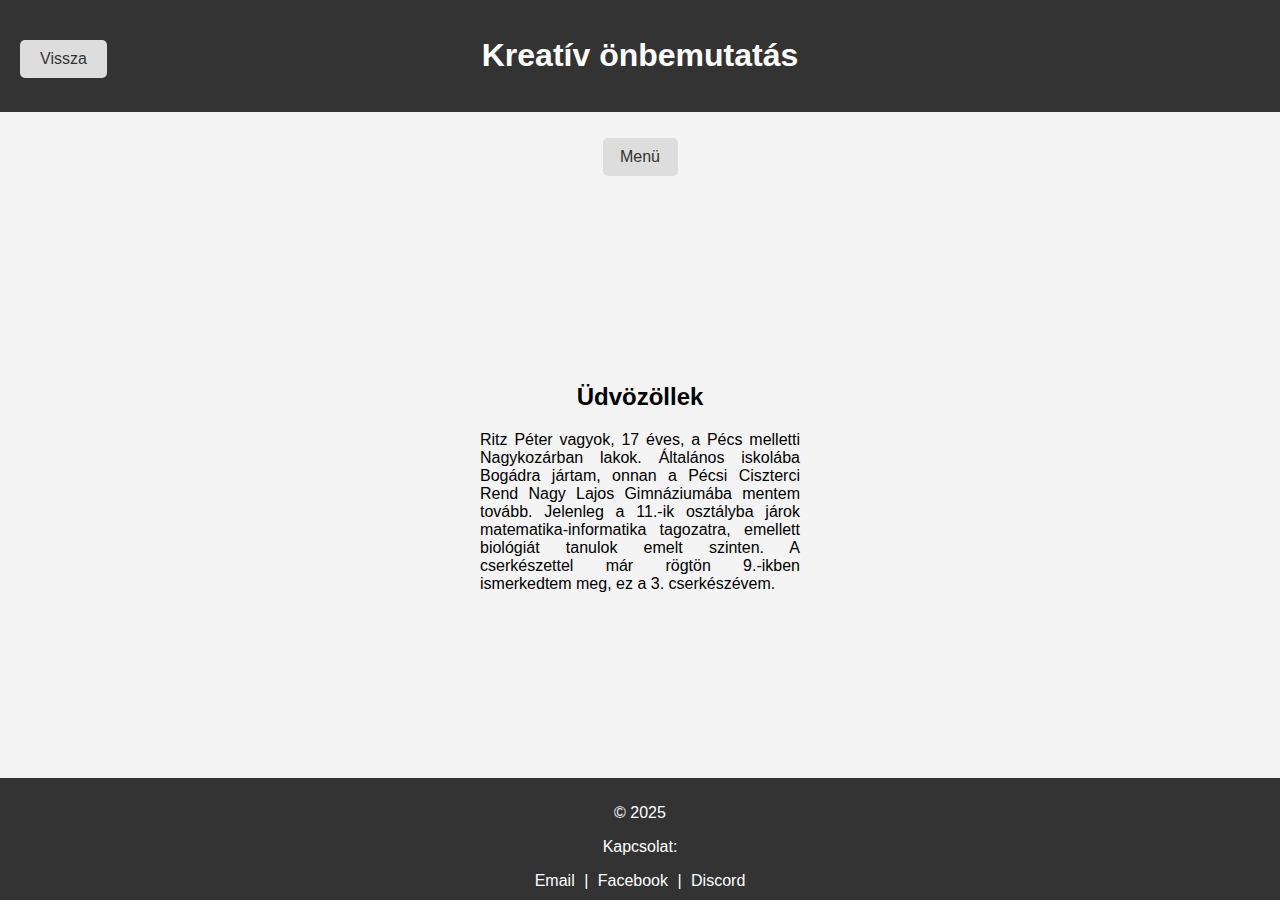
<file: index.html>
<!DOCTYPE html>
<html lang="hu">
<head>
    <meta charset="UTF-8">
    <meta name="viewport" content="width=device-width, initial-scale=1.0">
    <title>Bemutatkozó oldal</title>
    <link rel="stylesheet" href="styles.css">
</head>
<body>
    <button id="home-button" class="home-btn">Vissza</button>
    <div class="container">
        <header>
            <h1>Kreatív önbemutatás</h1>
        </header>
        <nav>
            <ul>
                <li>
                    <a href="#" class="dropdown-toggle">Menü</a>
                    <ul class="dropdown">
                        <li class="li"><a href="#" onclick="loadText('file1.txt')">Én és a cserkészet</a></li>
                        <li class="li"><a href="#" onclick="loadText('file2.txt')">Hobbijaim</a></li>
                    </ul>
                </li>
            </ul>
        </nav>
    </div>
        <div class="container">
            <div class="txt" id="content">
                <!-- kicserélni kívánt rész eleje -->
                <br>
                <br>
                <h2>Üdvözöllek</h2>
                <p class="txt">Ritz Péter vagyok, 17 éves, a Pécs melletti Nagykozárban lakok. Általános iskolába Bogádra jártam, onnan a Pécsi Ciszterci Rend Nagy Lajos Gimnáziumába mentem tovább. Jelenleg a 11.-ik osztályba járok matematika-informatika tagozatra, emellett biológiát tanulok emelt szinten. A cserkészettel már rögtön 9.-ikben ismerkedtem meg, ez a 3. cserkészévem.
                </p>
                <!-- kicserélni kívánt rész vége -->
            </div>
        </div>
    <footer>
        <p class="middle">&copy; 2025</p>
        <div class="contact">
            <p class="middle">Kapcsolat:</p>
            <a href="mailto:info@example.com" target="_blank">Email</a> |
            <a href="https://facebook.com" target="_blank">Facebook</a> |
            <a href="https://discord.com" target="_blank">Discord</a>
        </div>
    </footer>
    <script src="script.js"></script>
</body>
</html>
</file>
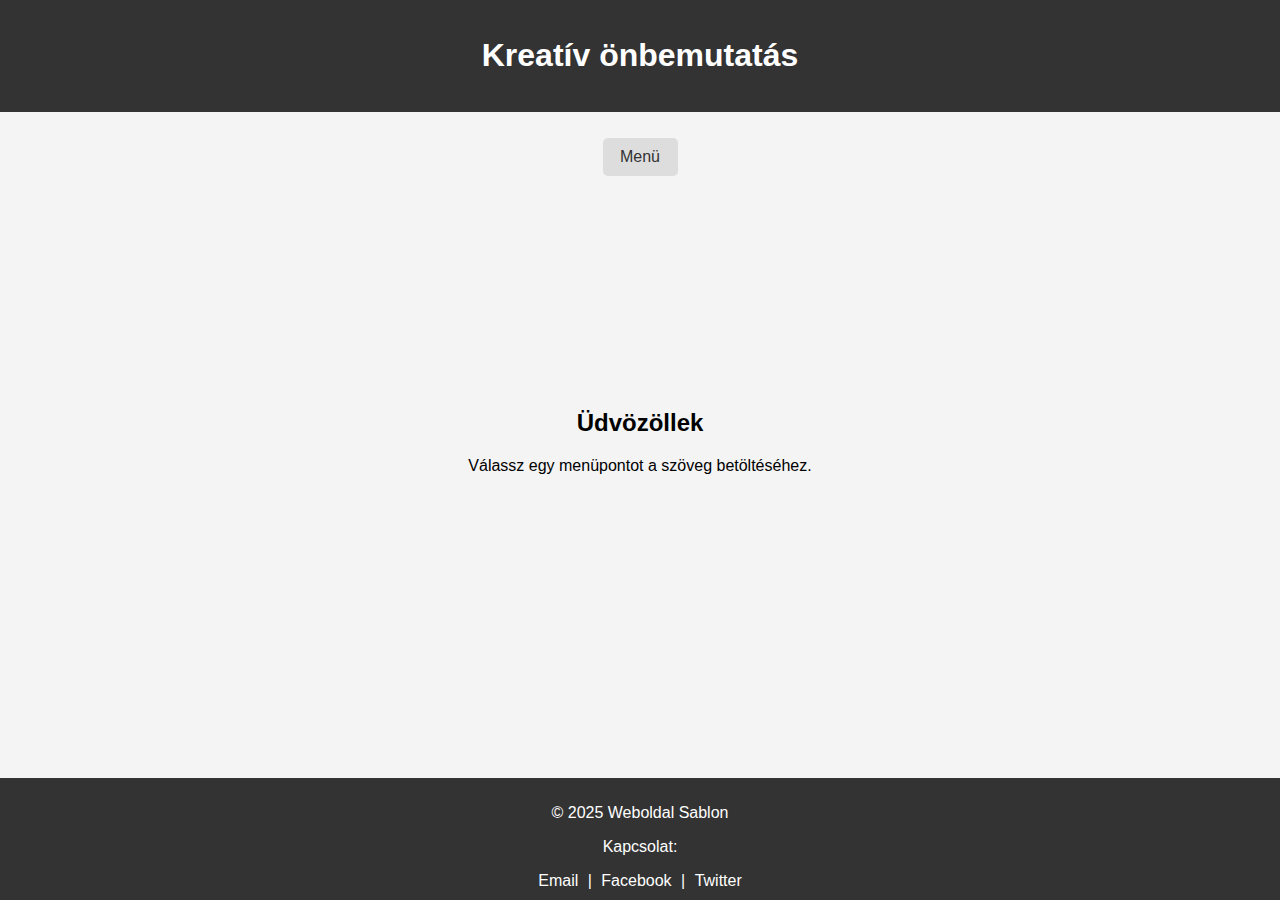
<file: weboldal/index.html>
<html lang="hu">
<head>
    <meta charset="UTF-8">
    <meta name="viewport" content="width=device-width, initial-scale=1.0">
    <title>Weboldal Sablon</title>
    <link rel="stylesheet" href="styles.css">
</head>
<body>
    <div class="container">
        <header>
            <h1>Kreatív önbemutatás</h1>
        </header>
        <nav>
            <ul>
                <li>
                    <a href="#" class="dropdown-toggle">Menü</a>
                    <ul class="dropdown">
                        <li class="li"><a href="#" onclick="loadText('file1.txt')">Első szöveg</a></li>
                        <li class="li"><a href="#" onclick="loadText('file2.txt')">Második szöveg</a></li>
                        <li class="li"><a href="#" onclick="loadText('file3.txt')">Harmadik szöveg</a></li>
                    </ul>
                </li>
            </ul>
        </nav>
    </div>
        <div class="container">
            <div class="txt" id="content">
                <!-- kicserélni kívánt rész eleje -->
                <h2>Üdvözöllek</h2>
                <p class="middle">Válassz egy menüpontot a szöveg betöltéséhez.</p>
                <!-- kicseréélni kívánt rész vége -->
            </div>
        </div>
    <footer>
        <p class="middle">&copy; 2025 Weboldal Sablon</p>
        <div class="contact">
            <p class="middle">Kapcsolat:</p>
            <a href="mailto:info@example.com">Email</a> |
            <a href="https://facebook.com">Facebook</a> |
            <a href="https://twitter.com">Twitter</a>
        </div>
    </footer>
    <script src="script.js"></script>
</body>
</html>
</file>
<file: styles.css>
body {
    font-family: 'Segoe UI', sans-serif;
    margin: 0;
    padding: 0;
    background-color: #f4f4f4;
    text-align: center;
    display: flex;
    flex-direction: column;
    min-height: 100vh;
}
.container {
    flex: 1;
    text-align: center;
}
header {
    background: #333;
    color: white;
    padding: 1rem;
}
nav {
    display: flex;
    justify-content: center;
    align-items: center;
    padding: 10px;
}
nav ul {
    list-style: none;
    padding: 0;
    display: flex;
    flex-direction: column;
    align-items: center;
    justify-content: center;
    gap: 10px;
    width: auto;
    text-align: center;
}
nav ul li {
    position: relative;
    text-align: center;
    width: auto;
}
nav a {
    text-decoration: none;
    color: #333;
    display: block;
    padding-top: 10px;
    padding-bottom: 10px;
    padding-left: 0;
    padding-right: 0;
    background: #ddd;
    border-radius: 5px;
    min-width: 75px;
    width: auto;
    text-align: center;
    white-space: nowrap;
}
.home-btn {
    position: fixed;
    font-family: 'Segoe UI', sans-serif;
    top: 40px;
    left: 20px;
    background: #ddd;
    color: #333;
    border: none;
    padding: 10px 20px;
    font-size: 16px;
    border-radius: 5px;
    cursor: pointer;
    transition: background 0.3s ease;
}
.home-btn:hover {
    background: #bbb;
}
#image-overlay {
    display: none;
    position: fixed;
    top: 0;
    left: 0;
    width: 100%;
    height: 100%;
    background: rgba(0, 0, 0, 0.8); /* Háttérsötétítés */
    justify-content: center;
    align-items: center;
    z-index: 1000;
}
#overlay-img {
    max-width: 90%;
    max-height: 90%;
    border-radius: 10px;
}
header a {
    text-decoration: none;
    color: #333;
    display: block;
    padding-top: 10px;
    padding-bottom: 10px;
    padding-left: 0;
    padding-right: 0;
    background: #ddd;
    border-radius: 5px;
    min-width: 75px;
    width: auto;
    text-align: center;
    white-space: nowrap;
}
nav .dropdown {
    display: none;
    position: absolute;
    top: 100%;
    left: 50%;
    transform: translateX(-50%);
    background: white;
    list-style: none;
    padding: 0;
    width: auto;
    min-width: 200px;
    z-index: 100;
    text-align: center;
}
nav li:hover .dropdown {
    display: block;
}
.dropdown li {
    width: 100%;
}
.dropdown a {
    width: 100%;
    display: block;
    padding-top: 10px;
    padding-bottom: 10px;
    padding-left: 0;
    padding-right: 0;
}
div {
    text-align: center;
}
h2 {
    text-align: center;
}
p {
    text-align: justify;
}
.middle{
    text-align: center;
}
img {
    text-align: center;
    margin: auto;
    width: 80%;
}
div .txt {
    text-align: justify;
    margin:auto;
    width: 50%;
    padding-bottom: 30px;
}
footer {
    background: #333;
    color: white;
    padding: 10px;
    text-align: center;
}
.contact {
    margin-top: 10px;
}
.contact a {
    color: white;
    margin: 0 5px;
    text-decoration: none;
}

@media (min-width: 600px) {
    nav ul {
        flex-direction: row;
        justify-content: center;
    }
    nav ul li {
        display: inline-block;
        width: auto;
    }
    nav a {
        width: auto;
        padding-top: 10px;
        padding-bottom: 10px;
        padding-left: 0;
        padding-right: 0;
    }
}

@media (max-width: 600px) {
    div .txt {
        width: 80%;
    }
    .home-btn {
        top: auto;    /* Eltávolítjuk a felső pozíciót */
        left: auto;   /* Eltávolítjuk a bal oldali pozíciót */
        bottom: 40px; /* Jobb alsó sarok */
        right: 20px;
    }
}
</file>
<file: weboldal/styles.css>
/* styles.css */
body {
    font-family: 'Segoe UI', sans-serif;
    margin: 0;
    padding: 0;
    background-color: #f4f4f4;
    text-align: center;
    display: flex;
    flex-direction: column;
    min-height: 100vh;
}
.container {
    flex: 1;
    text-align: center;
}
header {
    background: #333;
    color: white;
    padding: 1rem;
}
nav {
    display: flex;
    justify-content: center;
    align-items: center;
    padding: 10px;
}
nav ul {
    list-style: none;
    padding: 0;
    display: flex;
    flex-direction: column;
    align-items: center;
    justify-content: center;
    gap: 10px;
    width: auto;
    text-align: center;
}
nav ul li {
    position: relative;
    text-align: center;
    width: auto;
}
nav a {
    text-decoration: none;
    color: #333;
    display: block;
    padding-top: 10px;
    padding-bottom: 10px;
    padding-left: 0;
    padding-right: 0;
    background: #ddd;
    border-radius: 5px;
    min-width: 75px;
    width: auto;
    text-align: center;
    white-space: nowrap;
}
nav .dropdown {
    display: none;
    position: absolute;
    top: 100%;
    left: 50%;
    transform: translateX(-50%);
    background: white;
    list-style: none;
    padding: 0;
    width: auto;
    min-width: 200px;
    z-index: 100;
    text-align: center;
}
nav li:hover .dropdown {
    display: block;
}
.dropdown li {
    width: 100%;
}
.dropdown a {
    width: 100%;
    display: block;
    padding-top: 10px;
    padding-bottom: 10px;
    padding-left: 0;
    padding-right: 0;
}
div {
    text-align: center;
}
h2 {
    text-align: center;
}
p {
    text-align: justify;
}
.middle{
    text-align: center;
}
img {
    text-align: center;
    margin: auto;
    width: 80%;
}
div .txt {
    text-align: justify;
    margin:auto;
    width: 50%;
    padding-bottom: 30px;
}
footer {
    background: #333;
    color: white;
    padding: 10px;
    text-align: center;
}
.contact {
    margin-top: 10px;
}
.contact a {
    color: white;
    margin: 0 5px;
    text-decoration: none;
}

@media (min-width: 600px) {
    nav ul {
        flex-direction: row;
        justify-content: center;
    }
    nav ul li {
        display: inline-block;
        width: auto;
    }
    nav a {
        width: auto;
        padding-top: 10px;
        padding-bottom: 10px;
        padding-left: 0;
        padding-right: 0;
    }
}

@media (max-width: 600px) {
    div .txt {
        width: 80%;
    }
}
</file>
